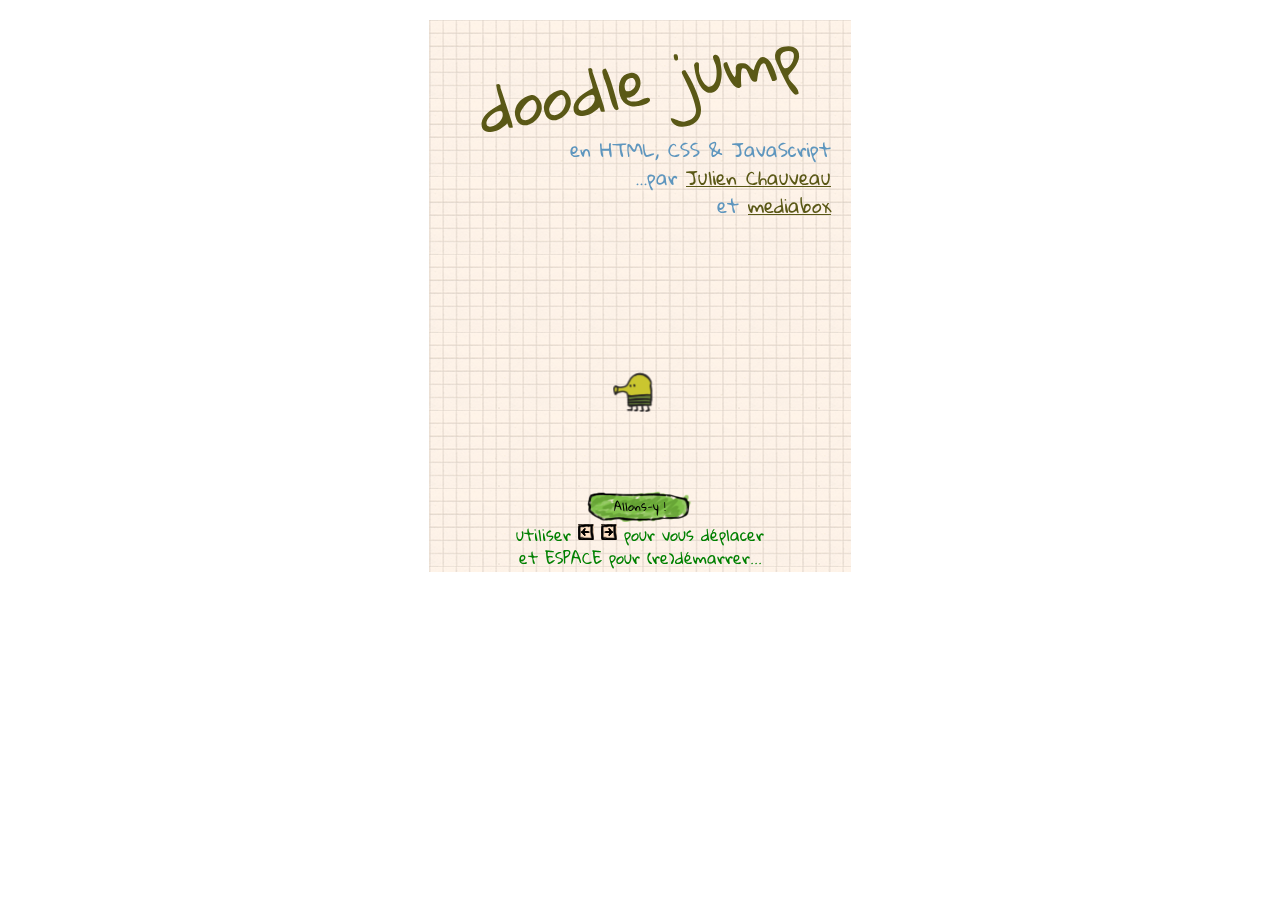
<file: games/doodlejump/index.html>
<!DOCTYPE html>
<html>
<head>
  <title>Doodle Jump</title>
  <meta charset="utf-8">
  <meta name="viewport" content="width=device-width">
  <link href="stylesheets/screen.css" media="screen, projection" rel="stylesheet" type="text/css" />
  <link href="stylesheets/print.css" media="print" rel="stylesheet" type="text/css" />
  <!--[if IE]>
      <link href="stylesheets/ie.css" media="screen, projection" rel="stylesheet" type="text/css" />
  <![endif]-->
</head>
<body>
	<div class="container">
		<canvas id="canvas">
			Oooh… votre navigateur ne supporte pas HTML5!
		</canvas>

		<div id="mainMenu">
			<h1>doodle jump</h1>
			<h3>en HTML, CSS &amp; JavaScript</h3>
			<h3>...par <a href="http://twitter.com/julienchauveau" target="_blank">Julien Chauveau</a></h3>
			<h3>et <a href="http://www.mediabox.fr" target="_blank">mediabox</a></h3>

			<p class="info">
				utiliser
				<span class="key left">←</span>
				<span class="key right">→</span>
				pour vous déplacer <br/>
				et ESPACE pour (re)démarrer...
			</p>
			<a class="button" href="javascript:init()">Allons-y&nbsp;!</a>
		</div>
		
		<div id="gameOverMenu">
			<h1>game over!</h1>
			<h3 id="go_score"></h3>
      <h3 id="challenge_invitation">Souhaitez-vous défier un ami?</h3>
      <div class="username_input">
        <label for="username">Selectionner un ami:</label>
        <input class="contact_username" name="username" placeholder="username"></input>
      </div>
      <div class="btns">
        <a class="challenge_btn btn" href="#">Défier</a>
        <a class="retour_btn btn" href="../../index.html">Retourner sur mon Game Board </a>
      </div>
		</div>
		
		
		<!-- Preloading image ;) -->
		<img id="sprite" src="img/sprite.png"/>

		<div id="scoreBoard">
			<p id="score">0</p>
		</div>

	</div>
    <script src="javascript/main.js" type="text/javascript" charset="utf-8"></script>
    <script src="../../js/main.js" type="text/javascript" charset="utf-8"></script>
    <script src="../../js/jquery-1.11.3.min.js" type="text/javascript" charset="utf-8"></script>
</body>
</html>
</file>
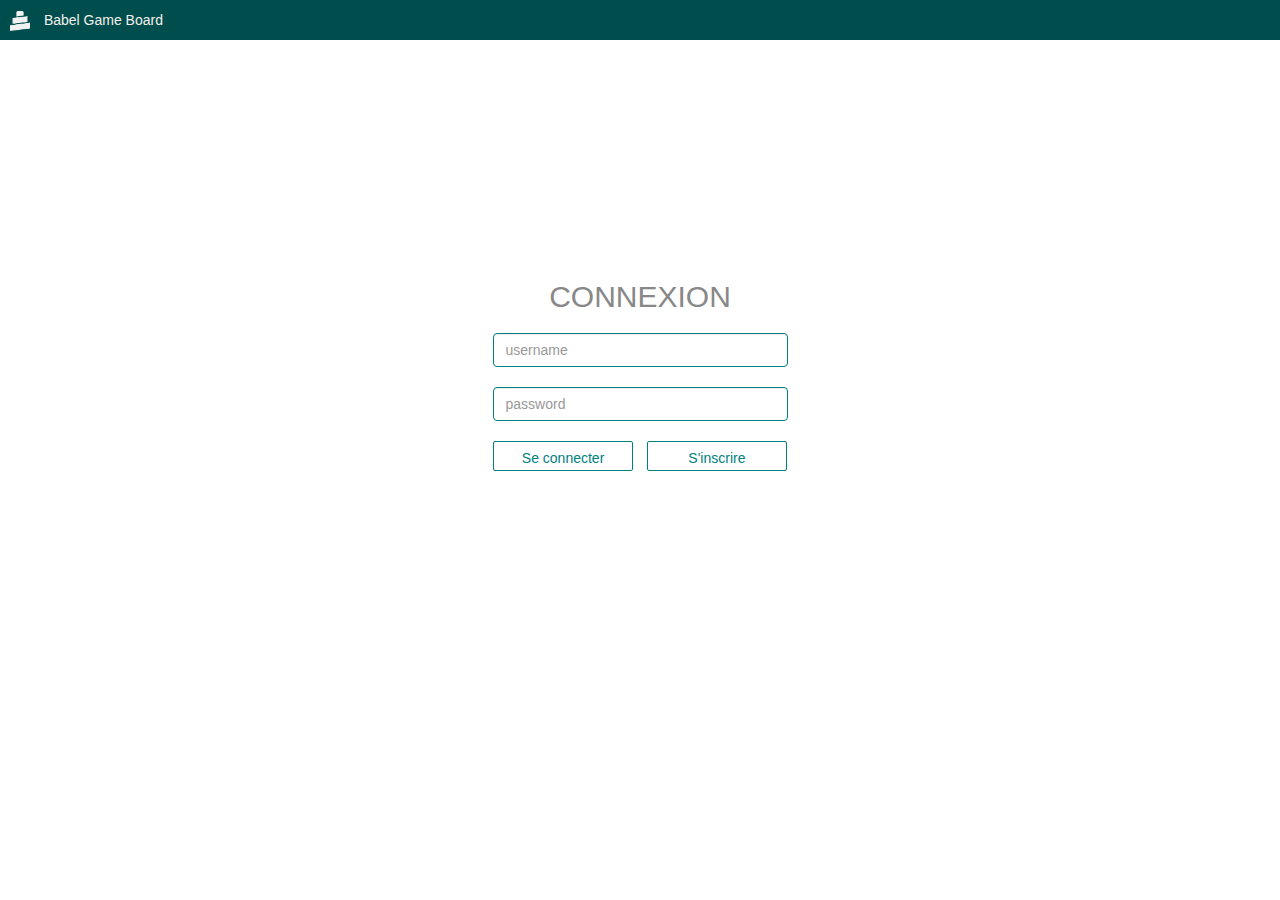
<file: login.html>
<!doctype html>
<html lang="">
  <head>
    <meta charset="utf-8">
    <meta http-equiv="X-UA-Compatible" content="IE=edge">
    <meta name="description" content="">
    <meta name="viewport" content="width=device-width, initial-scale=1, minimal-ui">
    <title>Babel Game Board</title>

    <link rel="stylesheet" type="text/css" href="css/font-awesome-4.3.0/css/font-awesome.css">
    <link rel="stylesheet" type="text/css" href="js/bootstrap/css/bootstrap.css">
    <link rel="stylesheet" type="text/css" href="css/main.css">
    <link rel="stylesheet" type="text/css" href="js/jqueryUi/jquery-ui.css">

    <script type="text/javascript" src="js/jquery-1.11.3.min.js"></script>
    <script type="text/javascript" src="js/jquery.easing.1.3.js"></script>
    <script type="text/javascript" src="js/bootstrap/js/bootstrap.js"></script>
    <script type="text/javascript" src="js/main.js"></script>
    <script type="text/javascript" src="js/handlebars-v3.0.3.js"></script>
    <script type="text/javascript" src="js/jqueryUi/jquery-ui.js"></script>
  </head>

  <body class="gameboard login">
  <header class="gameboard_header">
        <span class="gameboard_babel_icon">
            <img src="imgs/logo_white.png"/>
        </span>
        <span class="gameboard_baseline">
            Babel Game Board
        </span>
        <span class="user right">
            <span class="username">
            </span>
            <script id="username-tpl" type="x-handlebars-template">
                {{ username }}
            </script>
        </span>
    </header>
    <form class="login_form">
        <h2>connexion</h2>
        <input name="login" placeholder="username" class="form-control login_input" type="text" required/>
        <input name="password" placeholder="password" class="form-control login_input" type="password" required/>
        <div class="btns_line">
            <span class="login_btn login"><a href="index.html" class="btn login_button" name="login">Se connecter</a></span>
            <span class="login_btn subscribe"><a href="subscribe.html" class="btn" name="subscribe">S'inscrire</a></span>
        </div>
    </form>
  </body>
  </html>
</file>
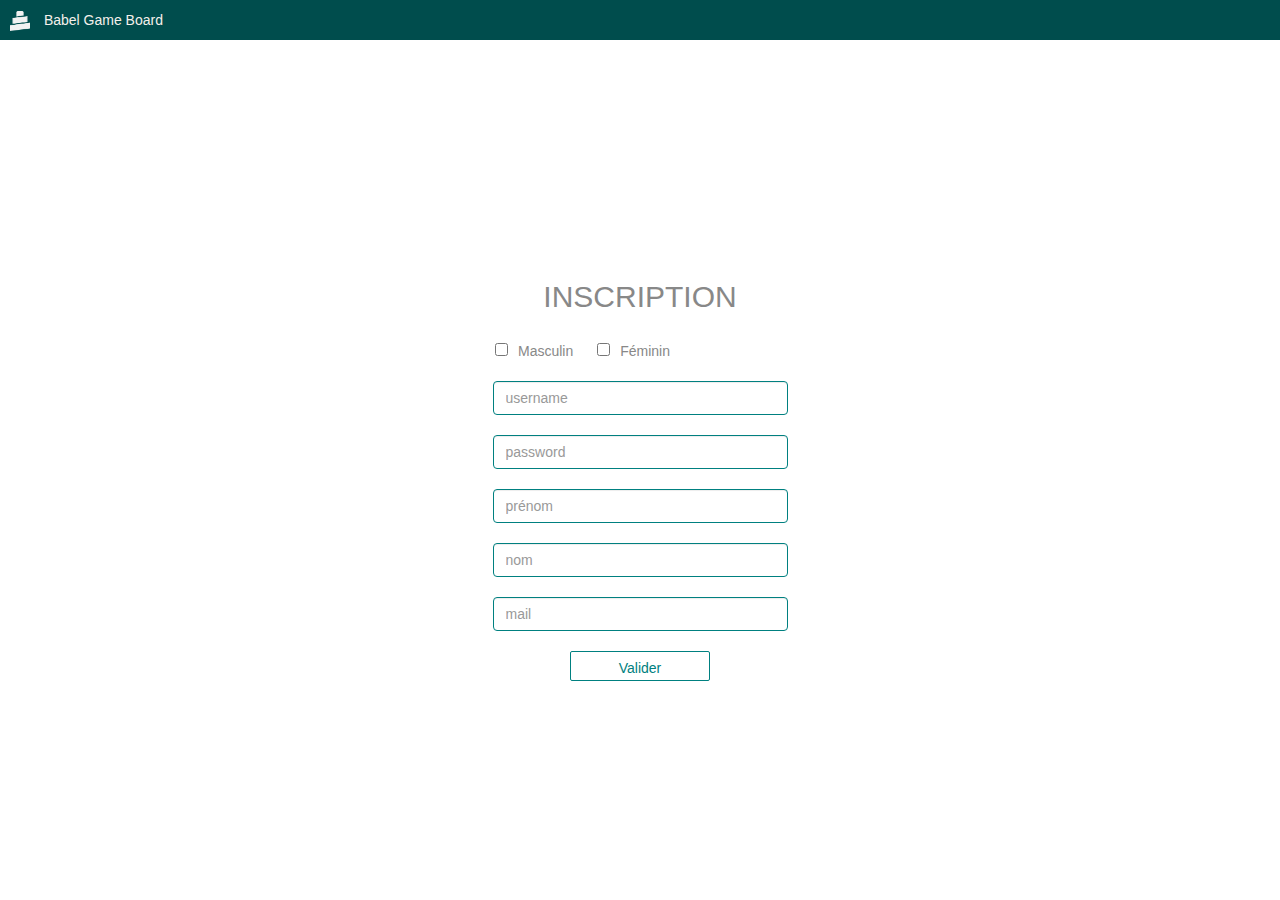
<file: subscribe.html>
<!doctype html>
<html lang="">
  <head>
    <meta charset="utf-8">
    <meta http-equiv="X-UA-Compatible" content="IE=edge">
    <meta name="description" content="">
    <meta name="viewport" content="width=device-width, initial-scale=1, minimal-ui">
    <title>Babel Game Board</title>

    <link rel="stylesheet" type="text/css" href="css/font-awesome-4.3.0/css/font-awesome.css">
    <link rel="stylesheet" type="text/css" href="js/bootstrap/css/bootstrap.css">
    <link rel="stylesheet" type="text/css" href="css/main.css">
    <link rel="stylesheet" type="text/css" href="js/jqueryUi/jquery-ui.css">

    <script type="text/javascript" src="js/jquery-1.11.3.min.js"></script>
    <script type="text/javascript" src="js/jquery.easing.1.3.js"></script>
    <script type="text/javascript" src="js/bootstrap/js/bootstrap.js"></script>
    <script type="text/javascript" src="js/main.js"></script>
    <script type="text/javascript" src="js/handlebars-v3.0.3.js"></script>
    <script type="text/javascript" src="js/jqueryUi/jquery-ui.js"></script>
    <script type="text/javascript" src="scripts/feature/user/subscribe.js"></script>
  </head>

  <body class="gameboard subscribe">
  <header class="gameboard_header">
        <span class="gameboard_babel_icon">
            <img src="imgs/logo_white.png"/>
        </span>
        <span class="gameboard_baseline">
            Babel Game Board
        </span>
        <span class="user right">
            <span class="username">
            </span>
            <script id="username-tpl" type="x-handlebars-template">
                {{ username }}
            </script>
        </span>
    </header>
    <form class="subscribe_form">
        <h2>inscription</h2>
        <div class="sex">
            <span><input type="checkbox" class="isMale" name="sex" value="m">Masculin</span>
            <span><input type="checkbox" name="sex" value="f">Féminin</span>
        </div>
        <input name="login" placeholder="username" class="form-control login_input login" type="text" required/>
        <input name="password" placeholder="password" class="form-control login_input password" type="password" required/>
        <input name="firstname" placeholder="prénom" class="form-control login_input firstname" type="text" required/>
        <input name="lastname" placeholder="nom" class="form-control login_input lastname" type="text" required/>
        <input name="mail" placeholder="mail" class="form-control login_input mail" type="mail" required/>
        <div class="btns_line">
            <span class="login_btn validate"><a class="btn" name="validate">Valider</a></span>
        </div>
    </form>
  </body>
  </html>
</file>
<file: games/doodlejump/stylesheets/screen.css>
/* Welcome to Compass. In this file you should write your main styles. (or centralize your imports) Import this file using the following HTML or equivalent: <link href="/stylesheets/screen.css" media="screen, projection" rel="stylesheet" type="text/css" /> */
@font-face { font-family: 'Gloria Hallelujah'; font-style: normal; font-weight: 400; src: local("Gloria Hallelujah"), local("GloriaHallelujah"), url(../GloriaHallelujah.woff) format("woff"); }

* { box-sizing: border-box; }

body { margin: 0; padding: 0; font-family: 'Gloria Hallelujah', cursive; }

.container { height: 552px; width: 422px; position: relative; margin: 20px auto; overflow: hidden; }

canvas { height: 552px; width: 422px; display: block; background: url(../img/canvas.png) top left; }

#scoreBoard { width: 420px; height: 50px; background: rgba(182, 200, 220, 0.7); position: absolute; top: -3px; left: 0; z-index: -1; border-image: url(../img/board.png) 100 5 round; }
#scoreBoard p { font-size: 20px; padding: 0; line-height: 47px; margin: 0px 0 0 5px; }

img { display: none; }

#mainMenu, #gameOverMenu { height: 100%; width: 100%; text-align: center; position: absolute; top: 0; left: 0; z-index: 2; }

#gameOverMenu { visibility: hidden; }

h1, h2, h3 { font-weight: normal; }

h1 { font-size: 60px; color: #5a5816; -webkit-transform: rotate(-10deg); -moz-transform: rotate(-10deg); -ms-transform: rotate(-10deg); -o-transform: rotate(-10deg); transform: rotate(-10deg); margin: 0px; }

h3 { text-align: right; margin: -10px 20px 0 0; color: #5e96be; }
h3 a { color: #5a5816; }

.button { width: 105px; height: 31px; background: url(../img/sprite.png) 0 0 no-repeat; display: block; color: #000; font-size: 12px; line-height: 31px; text-decoration: none; position: absolute; left: 50%; bottom: 50px; margin-left: -53px; }
.button.tweet { bottom: 100px; background-position: 0 -90px; }
.button.fb { bottom: 150px; background-position: 0 -60px; }

.info { position: absolute; line-height: 1.4em; text-align: center; width: 422px; right: 0; bottom: 3px; margin: 0; color: green; }
.info .key { width: 16px; height: 16px; background: url(../img/sprite.png) no-repeat; text-indent: -9999px; display: inline-block; }
.info .key.left { background-position: -92px -621px; }
.info .key.right { background-position: -92px -641px; }
</file>
<file: games/doodlejump/stylesheets/print.css>
/* Welcome to Compass. Use this file to define print styles. Import this file using the following HTML or equivalent: <link href="/stylesheets/print.css" media="print" rel="stylesheet" type="text/css" /> */
</file>
<file: games/doodlejump/stylesheets/ie.css>
/* Welcome to Compass. Use this file to write IE specific override styles. Import this file using the following HTML or equivalent: <!--[if IE]> <link href="/stylesheets/ie.css" media="screen, projection" rel="stylesheet" type="text/css" /> <![endif]--> */
</file>
<file: css/main.css>
*{
  margin: 0;
  padding: 0;
}

body {
  height: 100%;
  width: 100%;
  position: absolute;
  color: #888;
  overflow-x: hidden;
}

header.gameboard_header {
  height: 40px;
  width: 100%;
  background: #004D4D;
  line-height: 40px;
  color: #F4F0EB;
}

header a {
  color: #F4F0EB;
}

h2 {
  text-transform: uppercase;
}

h3 {
  font-size: 20px;
  color:#888;
  margin-top: 8px;
  margin-bottom: 10px;
}

.gameboard .nav_btn a:hover,
.gameboard .nav_btn a:focus {
  background-color: teal;
  color: #F4F0EB;
}

.content a {
  color: #888;
}

.gameboard_babel_icon {
  width: 40px;
  display: inline-block;
  text-align: center;
}

.gameboard_babel_icon img {
  height: 20px;
  width: 20px;
}

.gameboard_baseline {
  color: #F4F0EB;
}

.gameboard_header .user.right {
  position: absolute;
  right: 0px;
}

.content {
  height: calc( 100% - 40px );
  width: 100%;
  font-size: 0;
  position: relative;
  display: flex;
}

/* side bar & shutters */

.gameboard_side_bar {
  height: 100%;
  width: 40px;
  background: teal;
  color: #F4F0EB;
  display: inline-block;
  position: absolute;
  z-index: 2;
}

.gameboard_side_bar .side_bar_bloc {
  z-index: 10;
}

.gameboard_side_bar .side_bar_bloc,
.shutter_bloc {
  border-bottom: 1px solid teal;
  box-sizing: border-box;
}

.shutter_bloc {
  padding: 10px;
}

.user_bloc {
  height: 100px;
  box-sizing: border-box;
}

.user_bloc_img {
  height: 80px;
  width: 80px;
  border-radius: 40px;
  overflow: hidden;
  display: inline-block;
} 

.user_bloc_img img {
  height: 80px;
}

.user_bloc_user {
  width: 185px;
  height: 80px;
  display: inline-block;
  vertical-align: top;
}

.user_bloc_user .user_username {
  padding: 10px;
  font-size: 20px;
}

.user_bloc_user .user_score {
  padding-left: 10px;
}

.challenges_bloc {
  height: 200px;
  position: relative;
}

.challenges_bloc .liste_challenges {
  height: 150px;
  overflow: hidden;
}

.challenges_bloc .more_challenges {
  position: absolute;
  right: 10px;
  bottom: 10px;
  font-size: 10px;
}

.challenges_bloc li {
  list-style-type: none;
  height: 30px;
  background: #F4F0EB;
  width: 320px;
  margin: 0 0 10px 0;
  line-height: 30px;
  font-size: 11px;
}

.challenges_bloc li .playername,
.challenges_bloc li .gamename {
  color: teal;
  font-weight: bold;
}

.challenges_bloc .challenge i {
  margin-right: 10px;
}

.challengeLink {
  background: #F4F0EB;
  border: none;
  width: 100%;
  text-align: left;
  padding-left: 10px;
}

.messenger_bloc {
  height: calc( 100% - 300px);
}

.messages_container {
  height: calc( 100% - 240px);
  overflow-y: scroll;
  border: 1px solid #A9A9A9;
  margin-bottom: 10px;
}

.messages_container ul {
  padding-top: 5px;
}

.messages_container ul li {
  width: 290px;
  margin: 0 5px 5px 5px;
  list-style-type: none;
  font-size: 0px;
}

.message.sent {
  margin-left: 5px;
}

.message.received {
  margin-left: 5px;
  text-align: right;
}

.message .user {
  color: teal;
  font-weight: bold;
}

.message.received .message_sender {
  text-align: right;
  width: 100%;
  display: inline-block;
}

.message .sender_img{
  height: 50px;
  width: 50px;
  overflow: hidden;
  display: inline-block;
  vertical-align: top;
}

.message .sender_img img {
  height: 50px;
  margin-left: -5px;
}

.message .message_container {
  display: inline-block;
  width: 240px;
  background: #F4F0EB;
  padding: 5px;
  min-height: 50px;
  font-size: 12px;
}

.messenger_box {
  height: 200px;
  width: 340px;
  font-size: 0px; 
}

.messenger_box .messenger_form input {
  padding-left: 5px;
  height: 30px;
  margin-top: 5px;
  margin-right: 5px;
  font-size: 12px;
  width: 215px;
}

.messenger_box .messenger_form .submit_btn a {
  height: 30px;
  width: 100px;
  background: #fff;
  color: #333;
  border-radius: 0px;
  border: 1px solid #AAA;
  font-size: 14px;
  display: inline-block;
  vertical-align: top;
  margin-top: 5px;
}

.messenger_box .messenger_form textarea {
  height: 100px;
  width: 320px;
  resize: none;
  padding-left: 5px;
  font-size: 12px;
}

.gameboard_side_bar .side_bar_icon {
  height: 40px;
  width: 40px;
  line-height: 40px;
  text-align: center;
  font-size: 24px;
  background-color: #004D4D;
}

.gameboard_side_bar .side_bar_icon .shutter_btn {
  color: #F4F0EB;
}

.gameboard_shutter_left {
  width: 340px;
  height: 100%;
  background: white;
  display: inline-block;
  vertical-align: top;
  font-size: 12px;
  margin-left: 40px;
  -webkit-transition: all 1s ease;
  -moz-transition: all 1s ease;
  z-index: 1;
  border-right: 1px solid teal;
}

.gameboard_shutter_right {
  width: 240px;
  height: 100%;
  background: white;
  display: inline-block;
  vertical-align: top;
  font-size: 12px;
  right: 0;
  z-index: 1;
  border-left: 1px solid teal;
  -webkit-transition: all 1s ease;
  -moz-transition: all 1s ease;
  padding: 20px;
  box-sizing: border-box;
  color: #888;
}

.gameboard_shutter_left.closed {
  margin-left: -300px;
  -webkit-transition: all 1s ease;
  -moz-transition: all 1s ease;
}

.gameboard_shutter_right.closed {
  margin-right: -240px;
  -webkit-transition: all 1s ease;
  -moz-transition: all 1s ease;
}

.gameboard_shutter_right .contact_search {
  font-size: 0;
}

.gameboard_shutter_right span.search_icon {
  display: inline-block;
  height: 30px;
  width: 30px;
  border: 1px solid lightgrey;
  border-right: 0px;
  font-size: 14px;
  text-align: center;
  line-height: 30px;
  box-sizing: border-box;
  background: #F4F0EB;
}
.gameboard_shutter_right input.search_input {
  width: 169px;
  height: 30px; 
  border: 1px solid lightgrey;
  border-left: 0px;
  display: inline-block;
  font-size: 12px;
  box-sizing: border-box;
  vertical-align: top;
  padding-left: 10px;
}

.gameboard_shutter_right ul.search_result li,
.gameboard_shutter_right ul.contacts_list li {
  height: 40px;
  width: 200px;
  font-size: 14px;
  list-style-type: none;
  line-height: 40px;
  background-color: #F4F0EB;
  margin-top: 10px;
}

.gameboard_shutter_right ul.search_result li:first-child,
.gameboard_shutter_right ul.contacts_list li:first-child {
  margin-top: 20px;
}

.gameboard_shutter_right ul.search_result li span.contact_img,
.gameboard_shutter_right ul.contacts_list li span.contact_img {
  height: 40px;
  width: 40px;
  overflow: hidden;
  display: inline-block;
  vertical-align: top;
  margin-right: 20px;
}

.gameboard_shutter_right ul.search_result li span img,
.gameboard_shutter_right ul.contacts_list li span img {
  height: 40px;
}

.gameboard_shutter_right ul.search_result li span.contact_add,
.gameboard_shutter_right ul.contacts_list li span.contact_add {
  float: right;
}

.gameboard_shutter_right ul.search_result li span.contact_add a,
.gameboard_shutter_right ul.contacts_list li span.contact_add a {
  color: teal;
  font-weight: bold;
}

.gameboard_shutter_right h3:not(:first-child) {
  margin-top: 40px;
}

/* main */
.gameboard_main {
  position: relative;
  flex:1;
  height: 100%;
  display: inline-block;
  font-size: 12px;
  vertical-align: top;
  -webkit-transition: all 1s ease;
  -moz-transition: all 1s ease;
  background-color: #F4F0EB;
}

.gameboard_main.opened_shutter {
  flex:1;
  -webkit-transition: all 1s ease;
  -moz-transition: all 1s ease;
}

.gameboard_main nav {
  position: absolute;
  display:block;
  height:50px;
  right: 0px;
  font-size: 14px;
}

.gameboard_main nav .container-fluid {
  padding-right: 0;
}

.gameboard_main .main_content {
  width: 100%;
  margin-top: 48px;
  position: relative;
  text-align: center;
  overflow-y: auto;
}

.main_content .games_container {
  position:  relative;
  width: 80%;
  text-align: left;
  display: inline-block;
  vertical-align: middle;
  line-height: 12px;
}

.games_container li {
  position: relative;
  height: 200px;
  width: 200px;
  margin: 5px;
  display: inline-block;
  border: 1px solid teal;
  overflow: hidden;
}

.games_container li a {
  display: block;
  padding-top: 20px;
  height: 100%;
  width: 100%;
  background-size: cover;
  background-image: url("imgs/default.png");
}

.games_container li .title {
  position: absolute;
  bottom: 20px;
  height: 30px;
  background-color: rgba(0, 77, 77, 0.6);
  width: 150px;
  line-height: 30px;
  padding-left: 10px;
  color: #fff;
  font-weight: bold;
  margin-left: -180px;
  -webkit-transition: all 1s;
  -webkit-transition: all 1s;
  text-shadow: #111 0 0 2px;
}

.games_container li .description {
  position: absolute;
  height: 100px;
  width: 180px;
  margin-left: -400px;
  background: rgba(0, 77, 77, 0.6);
  padding: 5px;
  color: #fff;
  -webkit-transition: all 1s;
  -moz-transition: all 1s;
  text-shadow: #111 0 0 2px;
}

.games_container li a:hover .title {
  margin-left: 0px;
  -webkit-transition: all 1s;
  -moz-transition: all 1s;
}

.games_container li a:hover .description {
  margin-left: 0px;
  -webkit-transition: all 1s;
  -moz-transition: all 1s;
}

.vcenter {
    display: inline-block;
    vertical-align: middle;
    float: none;
}

.game_overlay {
  position: absolute;
  left: 0;
  top: 0;
  height: 100%;
  width: 100%;
  background-color: rgba(0, 0, 0, 0.8);
}

.game_overlay a.button {
  color: #333;
  font-size: bold;
}

.game_overlay .game {
  position: absolute;
  height: 100%;
  width: 100%;
}

/* trophies */
.main_content .trophies_container {
  position:  relative;
  text-align: left;
  display: inline-block;
  vertical-align: top;
  line-height: 12px;
  padding: 0 40px 40px 40px;
}

.trophies_container ul {
  margin-bottom: 0px;
}

.trophies_container li {
  position: relative;
  width: 120px;
  height: 130px;
  margin-right: 30px;
  display: inline-block;
  overflow: hidden;
  text-align: center;
  vertical-align: top;
}

.trophies_container li img {
  height: 50px;
  width: 50px;
}

.trophies_container li .trophy_name {
  font-size: 14px;
  color: teal;
  padding: 5px 0 10px 0;
}

.trophy_title {
  font-size: 14px;
  color: #888;
  text-transform: uppercase;
  padding: 20px 0;
  border-bottom: 1px solid #888;
  margin-bottom: 30px;
}


/* login & subscribe*/


.login_form {
  position: absolute;
  height: 400px;
  width: 400px;
  top: 50%;
  left:50%;
  margin-top: -200px;
  margin-left: -200px;
  padding: 10px;
  text-align: center;

}

.subscribe_form {
  position: absolute;
  height: 400px;
  width: 400px;
  top: 50%;
  left:50%;
  margin-top: -200px;
  margin-left: -200px;
  padding: 10px;
  text-align: center;
}

.login_form input,
.subscribe_form input {
  margin-top: 20px;
  width: 295px;
  margin-right: auto;
  margin-left: auto;
  border-color: teal;
}

.login_form .btn,
.subscribe_form .btn {
  margin: 20px 5px 0px 5px;
  border: teal 1px solid;
  border-radius: 2px;
  width: 140px;
  height: 30px;
  color: teal;
}

.subscribe .sex {

  text-align: left;
  margin-left: 45px;
}

.subscribe .sex span {
  display: inline-block;
  margin-right: 20px;
  vertical-align: middle;
}

.subscribe .sex span input {
  width: auto;
  margin-right: 10px;
}

input.required {
  border-color: red;
}

/* challenges */
.main_content .challenges_container {
  position:  relative;
  width: 100%;
  text-align: left;
  display: inline-block;
  vertical-align: top;
  line-height: 12px;
  padding: 0 40px 40px 40px;
}

.challenges_container ul {
  margin-bottom: 0px;
}

.challenges_container li {
  position: relative;
  width:100%;
  height: auto;
  margin-bottom: 10px;
  margin-right: 30px;
  display: block;
  overflow: hidden;
  text-align: center;
  vertical-align: top;
  border: 1px solid #888;
}

.challenges_container .challengeLink {
  padding-left:0;
}

.challenges_container li i {
  margin-right: 10px;
}

.challenges_title {
  font-size: 14px;
  color: #888;
  text-transform: uppercase;
  padding: 20px 0;
  border-bottom: 1px solid #888;
  margin-bottom: 30px;
}

.challenges_container li img {
  height: 60px;
  margin-right: 20px;
}

.challenges_container span.scores {
  float: right;
  margin-right: 20px;
  height: 60px;
  margin-top: 0px;
  margin-bottom: 0px;
  line-height: 60px;
}

.challenges_container span.scores span.score {
  line-height: 12px;
  vertical-align: middle;
  display: inline-block;
}
</file>
